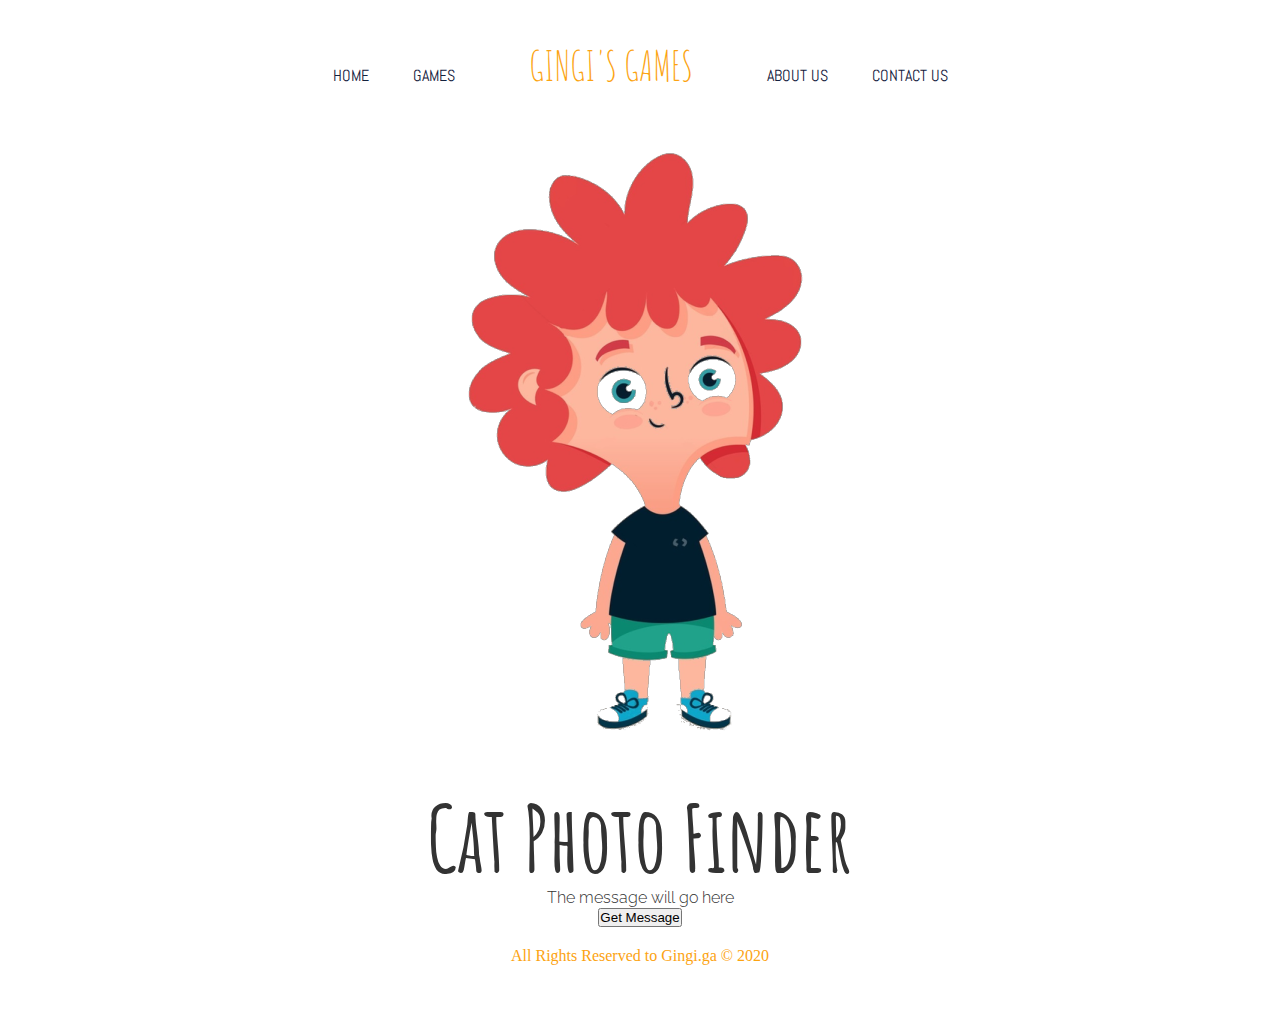
<file: index.html>
<!DOCTYPE html>
<html lang="en-US">

<head>
    <meta charset="UTF-8">
    <meta name="viewport" content="width=device-width, user-scalable=no">
    <title>Gingi</title>
    <link rel="icon" type="image/png" sizes="16x16" href="/favicon-16x16.png">

    <link href="https://fonts.googleapis.com/css?family=Abel|Amatic+SC|Raleway:100,200,300,400,500,600,700,800,900" rel="stylesheet">
    <link rel="stylesheet" href="https://cdnjs.cloudflare.com/ajax/libs/font-awesome/4.7.0/css/font-awesome.min.css">
    <link rel="stylesheet" href="public/css/styles.css">
</head>

<body>
  <div class=wrapper>
    <header class="desktop">
      <a href="index.html">Home</a>
      <a href="#">Games</a>
      <a href="#" id="logo">Gingi's Games</a>
      <a href="#">About us</a>
      <a href="#">Contact us</a>
    </header>
    <header class="mobile">
      <a href="#" id="logo">Gingi's Games</a>
      <a href="javascript:void(0);" class="icon gingi" onclick="openNav()">
        <i class="fa fa-bars"></i>
      </a>
      <nav class="overlay" id="mobileNav">
        <a href="javascript:void(0)" class="closebtn" onclick="closeNav()">&times;</a>
        <div class="overlay-content">
          <a href="index.html">Home</a>
          <a href="#">Games</a>
          <a href="#">About us</a>
          <a href="#">Contact us</a>
        </div>
    </nav>
<h1>Shalom and Welcome to <span class="gingi">Gingi's</span> Playground</h1>
    </header>

    <div class="main">
        <div id="cover">
	    
            <div class="cover-content">
              <img src="public/img/gingi-md.png">
            </div> 
        </div>
    </div>
<h1>Cat Photo Finder</h1>
<p id="message" class="box">
  The message will go here
</p>
<p>
  <button id="getMessage">
    Get Message
  </button>
</p>
  </div>

  <footer class="gingi" ><span>All Rights Reserved to Gingi.ga &copy; 2020</span></footer>
</body>

<script>
  function openNav() {
  document.getElementById("mobileNav").style.width = "100%";
}

function closeNav() {
  document.getElementById("mobileNav").style.width = "0%";
}

document.getElementById('getMessage').onclick = function(){
      const req = new XMLHttpRequest();
      req.open("GET",'https://mkhaikin.github.io/gingi/data.json ', true);
      req.send();
      req.onload=function(){
        const json = JSON.parse(req.responseText);
        document.getElementsByClassName('message').innerHTML = JSON.stringify(json);
console.log('yes')
      };
    };


  </script>
</html>
</file>
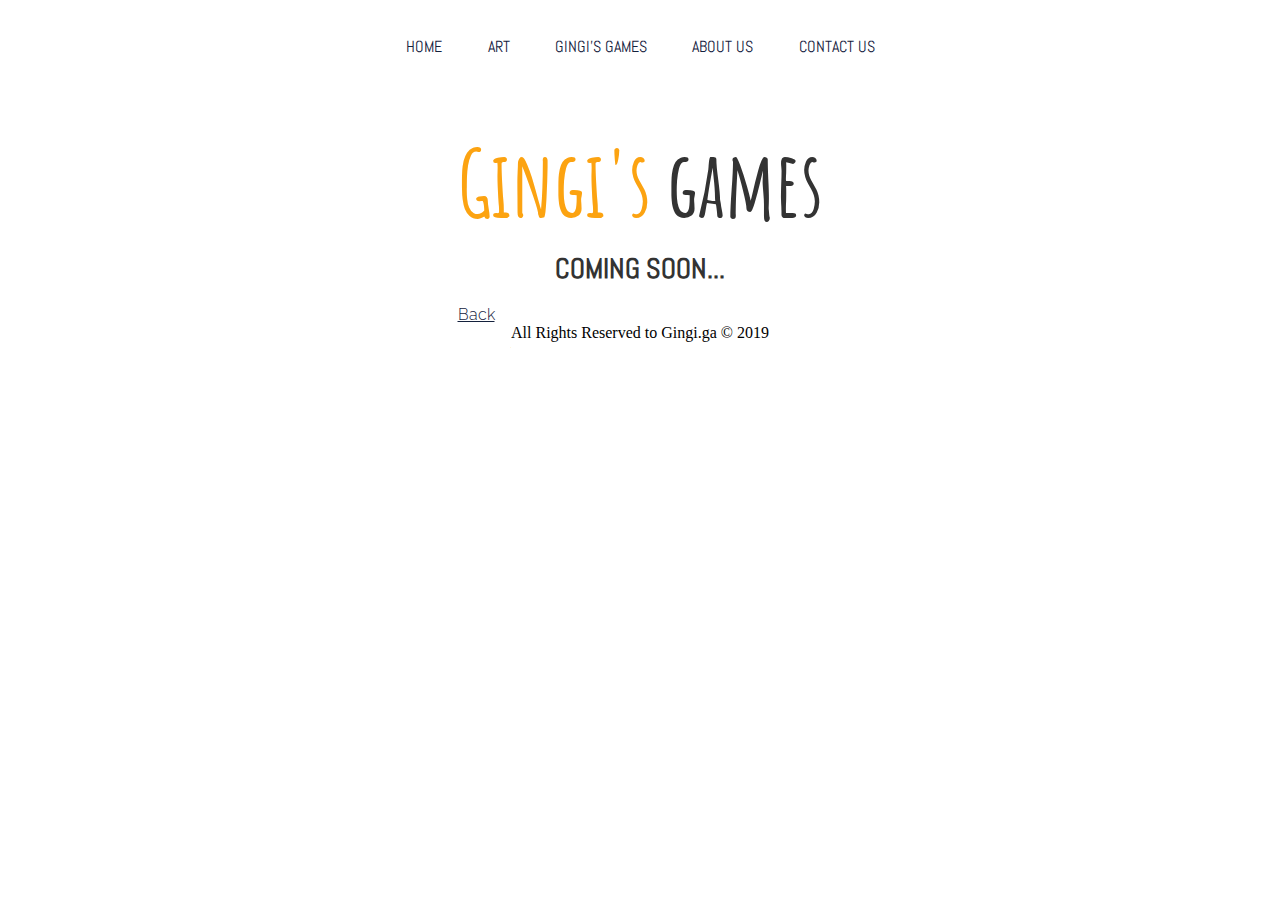
<file: bracha.html>
<!DOCTYPE html>
<html lang="en-US">
    <head>
      <meta charset="UTF-8">
      <meta name="viewport" content="width=device-width, initial-scale=1">
      <title>Gingi's Games</title>
      <link href="https://fonts.googleapis.com/css?family=Abel|Amatic+SC|Raleway:100,200,300,400,500,600" rel="stylesheet">
      <link rel="stylesheet" href="public/css/style.css">
      <script
  src="https://code.jquery.com/jquery-1.12.4.min.js"
  integrity="sha256-ZosEbRLbNQzLpnKIkEdrPv7lOy9C27hHQ+Xp8a4MxAQ="
  crossorigin="anonymous"></script>
    </head>
    <body>
        <header>
            <nav class="navigation">
              <ul>
                <li><a href="index.html">Home</a></li>
                <li><a href="art.html">Art</a></li>
                <li id="logo">Gingi's Games</li>
                <li><a href="about-us.html">About Us</a></li>
                <li><a href="contact-us.html">Contact Us</a></li>
              </ul>
          </nav>
        </header>

        <div class="row">
          <div class="column">
            <h1><span class="gingi">Gingi's</span> games</h1>
            <h3>Coming soon...</h3>
            <p><a href="games.html">Back</a></p>
          </div>
        </div>

        <div class="footer">All Rights Reserved to Gingi.ga &copy; 2019</div>
    </body>
<script src="public/js/script.js" async></script>
</html>
</file>
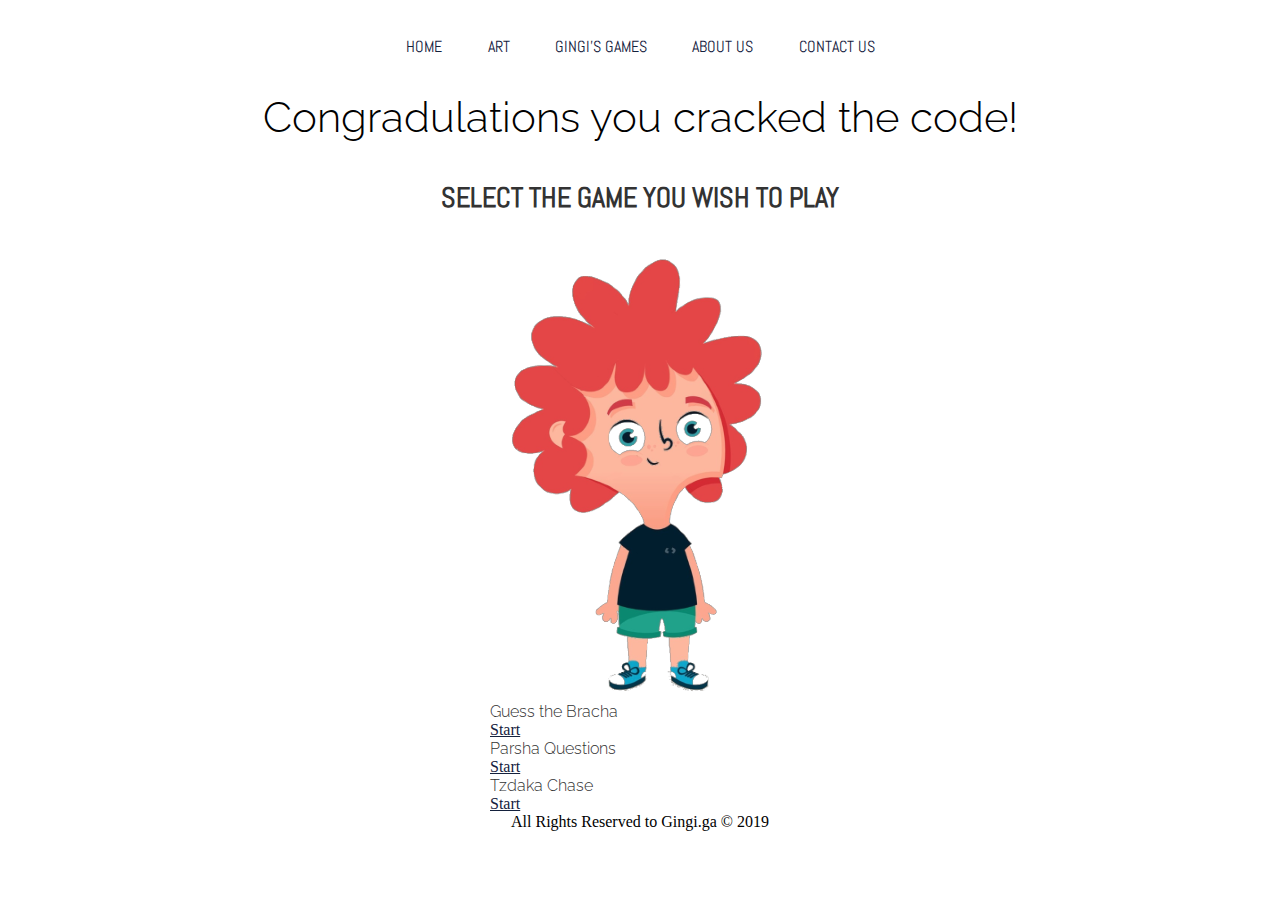
<file: games.html>
<!DOCTYPE html>
<html lang="en-US">
    <head>
        <meta charset="UTF-8">
        <meta name="viewport" content="width=device-width, initial-scale=1">
        <title>Gingi's Games</title>
        <link href="https://fonts.googleapis.com/css?family=Abel|Amatic+SC|Raleway:100,200,300,400,500,600,700,800,900" rel="stylesheet">
        <link rel="stylesheet" href="public/css/style.css">
      
        <script src="https://ajax.googleapis.com/ajax/libs/jquery/3.4.1/jquery.min.js"></script>
    </head>

    <body>
        <header>
            <nav class="navigation">
            <ul>
                <li><a href="index.html">Home</a></li>
                <li><a href="art.html">Art</a></li>
                <li id="logo">Gingi's Games</li>
                <li><a href="about-us.html">About Us</a></li>
                <li><a href="contact-us.html">Contact Us</a></li>
            </ul>
            </nav>
        </header>
  
        <div class="row">
            <div class="cover-content">
              <h2>Congradulations you cracked the code!</h2><h3>Select the game you wish to play</h3>
            </div>
        </div>

        <div class="row">
            <div calss="column">
                <img src="./public/img/gingi-sml.png">
            </div>
            
            <div class="column">

                <div class="game">

                <div class="games">
                 
                  <p>Guess the Bracha</p>
                  <a href="bracha.html" class="more-btn">Start</a>
                </div>
                <div class="game">
                  <p>Parsha Questions</p>
                  <a href="bracha.html" class="more-btn">Start</a>
                </div>
                <div class="game">
                  <p>Tzdaka Chase</p>
                  <a href="tzdaka.html" class="more-btn">Start</a>
                </div>


                </div>

            </div>
        </div>

        <div class="footer">All Rights Reserved to Gingi.ga &copy; 2019</div>
    </body>
<script src="public/js/script.js" async></script>
</html>
</file>
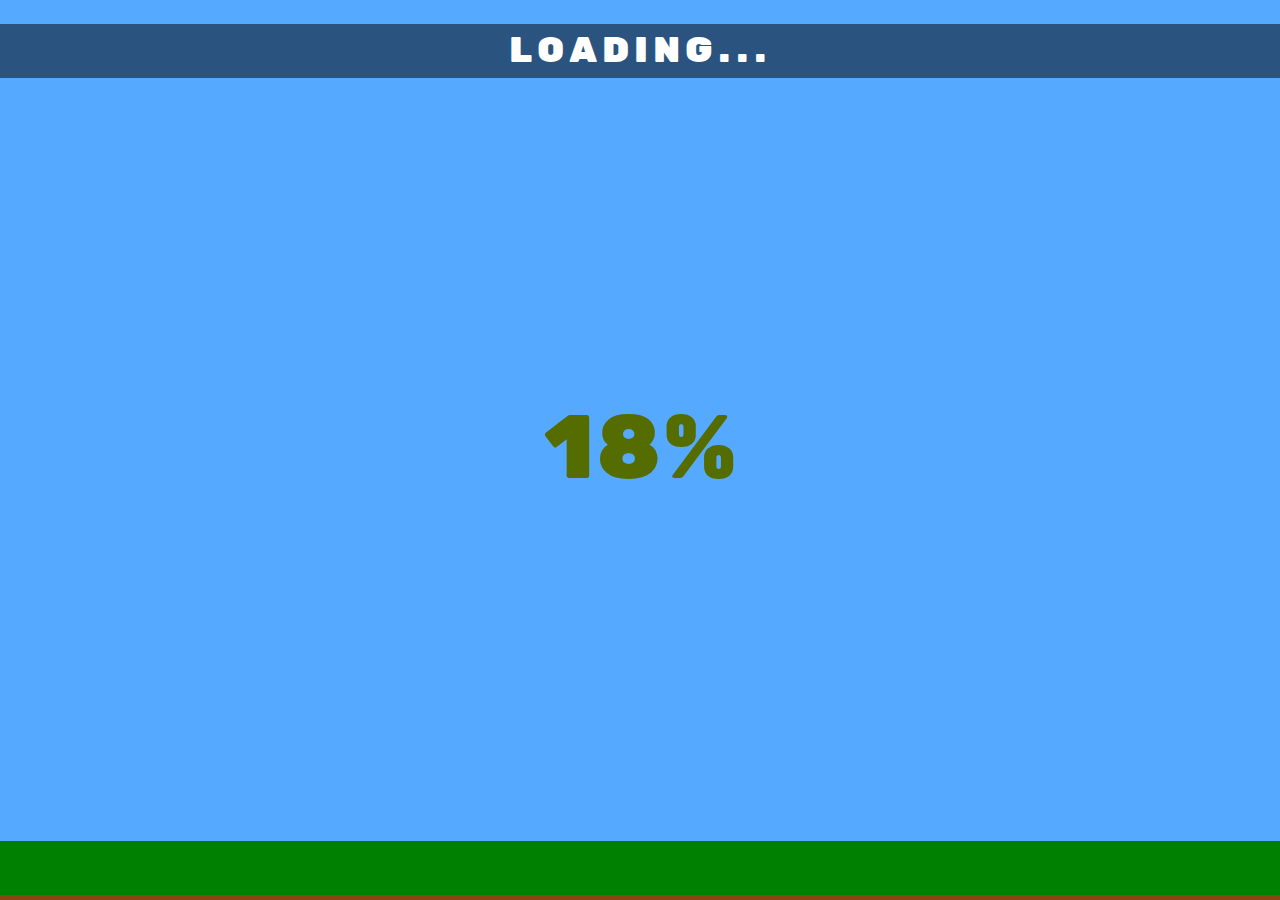
<file: loading.html>
<!DOCTYPE html>
<html>
  <head>
    <meta charset="utf-8">
    <meta name="viewport" content="width=device-width">
    <title>Gingi's Kitchen Trivia</title>
    <link href="style.css" rel="stylesheet" type="text/css" />
    <script src="jquery.js"></script>
    <!-- <script src="//ajax.aspnetcdn.com/ajax/jQuery/jquery-2.1.4.min.js"></script> -->
  </head>
  <body onload="">

    <section class="loader">
  <h1 class="loadingText ">LOADING...</h1>
      <div class="fullscreen">
        <div class="percentage" id="percentage">0%</div>
      </div>
      <div class="loadingbar" id="loadingbar"></div>
      <!-- Footer  -->
      <footer ></footer>
    </section>

    <script src="app.js"></script>
  </body>
</html>
</file>
<file: public/css/styles.css>
* {
  box-sizing:border-box;
  margin: 0;
  padding: 0;
  /*border: 1px solid black;*/
}
/* GLOBAL */
body {
  height: 100%;
}

h1 {
padding-top: 40px;
color: #333;
font-family: 'Amatic SC', cursive;
font-size: 10vh;
line-height: 100px;  
text-align: center;
}

h2 {
color: #000;
font-family: 'Raleway', sans-serif;
font-size: 42px;
font-weight: 300;
text-align: center;
}
h3 {
color: #333;
font-family: 'Abel', sans-serif;
font-size: 28px;
text-align: center;
text-transform: uppercase;
padding: 5% 0;
}
h4 {
color: #FCA311;
font-family: 'Abel', sans-serif;
font-size: 24px;
margin: 0px 0px 50px 0px;
}
p {
color: #333;
font-family: 'Raleway', sans-serif;
font-size: 16px;
font-weight: 300;
}
a {
text-decoration: none;
color: #14213D;

/* border: 1px solid white; */
}
a:hover {
color:#FCA311;
}
.wrapper{
  display: flex;
  flex-direction: column;
  align-items: center;
  text-align: center;
  height: 100%;
}

/* Header Navigation */
header {
  padding: 40px  ;
}
header a.icon{
  display: inline-block;
  position: relative;;
  top: -10px;
  right: 0;
}
.overlay {
  height: 100%;
  width: 0;
  position: fixed;
  z-index: 1;
  top: 0;
  left: 0;
  background-color: rgb(0,0,0);
  background-color: rgba(0,0,0, 0.9);
  overflow-x: hidden;
  transition: 0.5s;
}

.overlay-content {
  position: relative;
  top: 25%;
  width: 100%;
  text-align: center;
  margin-top: 30px;
}

nav.mobileNav a{
font-family: 'Abel', sans-serif;
font-size: 16px;
font-weight: 300;
margin: 16px 20px;
text-transform: uppercase;
}
.overlay a {
  padding: 8px;
  text-decoration: none;
  font-size: 36px;
  color: #818181;
  display: block;
  transition: 0.3s;
}

.overlay a:hover, .overlay a:focus {
  color: #f1f1f1;
}
.overlay .closebtn {
  position: absolute;
  top: 20px;
  right: 45px;
  font-size: 60px;
}

/* li {
color: #14213D;
display: inline-block;
font-family: 'Abel', sans-serif;
font-size: 16px;
font-weight: 300;
margin: 16px 20px;
text-transform: uppercase;
} */



.gingi {
color: #FCA311;
}

#cover {
/*background: url("https://images.unsplash.com/photo-1453749024858-4bca89bd9edc?ixlib=rb-0.3.5&ixid=eyJhcHBfaWQiOjEyMDd9&s=3fce436c0d414fb71dac3ffcd421725f&auto=format&fit=crop&w=1607&q=80") no-repeat  bottom center;
background-size: cover;*/
/* height: 100%; */
/*position: relative;*/
/* width: 100%; */
}

#logo  {
color: #FCA311;
font-family: 'Amatic SC', cursive;
font-size: 40px;
padding: 20px 50px;
}

.cover-content {
text-align: center;
/* width: 70%; */
/*  padding-top: 100px;
*/}


footer {
padding-top: 20px;
text-align: center;
height: 100px;
}


/* Media Queries */
/* mobile hamburger */
@media screen and (max-width: 660px)  {
  header.desktop{
  display: none;
  } 
}

@media only screen 
  and (min-device-width: 375px) 
  and (max-device-width: 600px) 
  and (-webkit-min-device-pixel-ratio: 2)
  and (orientation: landscape) { 
    header.desktop{
      display: none;
    } 
    .overlay a {font-size: 20px}
    .overlay .closebtn {
    font-size: 40px;
    top: 15px;
    right: 35px;
    }
}


@media screen and (min-width: 661px){
  header.mobile{
  display: none;
  } 

  header.desktop a{
    color: #14213D;
    font-family: 'Abel', sans-serif;
    font-size: 16px;
    font-weight: 300;
    padding: 16px 20px;
    text-transform: uppercase;
  }

  header.desktop a:hover{
    color: #FCA311;

  }
}

@media screen and (max-height: 450px) {
  header.mobile{
    display: block;
  }


}
</file>
<file: public/css/style.css>
* {
    box-sizing:border-box;
    margin: 0;
    padding: 0;
    /*border: 1px solid black;*/
}

body {
  display: flex;
  flex-direction: column;
  align-items: center;
}

h1 {
  padding-top: 40px;
  color: #333;
  font-family: 'Amatic SC', cursive;
  font-size: 10vh;
  line-height: 100px;  
  text-align: center;
}

h2 {
  color: #000;
  font-family: 'Raleway', sans-serif;
  font-size: 42px;
  font-weight: 300;
  text-align: center;
}

h3 {
  color: #333;
  font-family: 'Abel', sans-serif;
  font-size: 28px;
  text-align: center;
  text-transform: uppercase;
  padding: 5% 0;
}

h4 {
  color: #FCA311;
  font-family: 'Abel', sans-serif;
  font-size: 24px;
  margin: 0px 0px 50px 0px;
}

p {
  color: #333;
  font-family: 'Raleway', sans-serif;
  font-size: 16px;
  font-weight: 300;
}


header nav.navigation {
  background-color: rgba(255, 255, 255, 0.9);
  overflow-y: auto;
 /* position: fixed;
  left: 0;
  top: 0;*/
  text-align: center;
  width: 100%;
  z-index: 1000;
  padding: 20px 0;
}

ul {
  padding: 0;
}

li {
  color: #14213D;
  display: inline-block;
  font-family: 'Abel', sans-serif;
  font-size: 16px;
  font-weight: 300;
  margin: 16px 20px;
  text-transform: uppercase;
}

li a {
  text-decoration: none;
 border: 1px solid white;

}

li a:visited, a:link {
  color: #14213D;
}

li a:hover {
  color:#FCA311;
}

.gingi {
  color: #FCA311;
}

#cover {
  /*background: url("https://images.unsplash.com/photo-1453749024858-4bca89bd9edc?ixlib=rb-0.3.5&ixid=eyJhcHBfaWQiOjEyMDd9&s=3fce436c0d414fb71dac3ffcd421725f&auto=format&fit=crop&w=1607&q=80") no-repeat  bottom center;
  background-size: cover;*/
  height: 100%;
  /*position: relative;*/
  width: 100%;

#logo {
  color: #FCA311;
  font-family: 'Amatic SC', cursive;
  font-size: 40px;
  padding: 0px 50px;
}

.cover-content {
  box-sizing: border-box;
  margin: 0 auto;
  text-align: center;
  width: 70%;
/*  padding-top: 100px;
*/}


h1 {
  padding-top: 60px;
  color: #333;
  font-family: 'Amatic SC', cursive;
  font-size: 72px;
  line-height: 60px;  
  text-align: center;
}

h2 {
  color: #000;
  font-family: 'Raleway', sans-serif;
  font-size: 42px;
  font-weight: 300;
  text-align: center;
}

h3 {
  color: #333;
  font-family: 'Abel', sans-serif;
  font-size: 28px;
  text-align: center;
  text-transform: uppercase;
  padding: 5% 0;
}

h4 {
  color: #FCA311;
  font-family: 'Abel', sans-serif;
  font-size: 24px;
  margin: 0px 0px 50px 0px;
}

p {
  color: #333;
  font-family: 'Raleway', sans-serif;
  font-size: 16px;
  font-weight: 300;
}

.row {
  display: flex;
  justify-content: center;
  padding: 10px;
}
.column {
  width: 400px;
  text-align: center;
  line-height: 45px;
}

.column img {
  width: 80%;
=======
.row {
  display: flex;
  justify-content: center;
  padding: 20px;
}
.column {
  width: 300px;
  text-align: center;
  line-height: 35px;
  display: flex;
  align-items: center;

}

.column img {


}

.column h3 {
  background-color: rgba(255, 255, 255, 0.6);

  padding: 25%;

}

input[type=text], select {
  width: 100%;
  padding: 12px 20px;
  margin: 8px 0;
  display: inline-block;
  border: 1px solid #ccc;
  border-radius: 4px;
  box-sizing: border-box;
  text-align: center;
}

/*hidden btn to enter games*/
#enter{
  background-color: #4CAF50;
  border: none;
  color: white;
  padding: 15px 32px;
  text-align: center;
  text-decoration: none;
  display: inline-block;
  font-size: 16px;
  margin: 4px 2px;
  cursor: pointer;
}


.games {
  margin: 0 auto;
  padding:5px;
  display: flex;
    flex-direction: column;
    align-items: center;
      justify-content: space-between;
}

.games > div {
  background-color: #f1f1f1;
  width: 150px;
  margin: 10px;
  text-align: center;
  
  font-size: 30px;
}

a.more-btn {
  border: none;
  padding: 15px 32px;
  text-align: center;
  text-decoration: none;
  display: inline-block;
  font-size: 16px;
  margin: 4px 2px;
  cursor: pointer;
  color: black; 
  border: 2px solid #4CAF50;
  border-radius: 25px;

}

a.more-btn:hover {
  background-color: #4CAF50;
  padding: 15px 32px;
  text-align: center;
  text-decoration: none;
  display: inline-block;
  font-size: 16px;
  margin: 4px 2px;
  cursor: pointer;
  color: black; 
  border: 2px solid #4CAF50;
  border-radius: 25px;

}

.footer {
  padding-top: 20px;
  text-align: center;
  position: fixed;
  left: 0;
  bottom: 0;
}

  }


/* Responsive layout - makes the two columns stack on top of each other instead of next to each other */
@media screen and (max-width: 600px) {
  .row {
    display: flex;
    flex-direction: column;
    align-items: center;
  }

  .column h3 {
    padding: 5% 0;
    padding-left: 25%;
    padding-right: 25%;
  }
  
  .footer {
  padding-top: 20px;
  text-align: center;
  }
}
</file>
<file: style.css>
@import 'https://fonts.googleapis.com/css?family=Rubik+One';

/* * {
	box-sizing: border-box;
} */

 html, body {
	margin: 0;
	padding: 0;
}

body {
	font-family: 'Source Sans Pro', 'Helvetica', Arial, sans-serif;
  font-size: 18px;
	line-height: 1.5;
	background-color: #55A9FF;
}

/* .cloud{
  background: url(img/cloud.png) bottom center;
  display: block;
  width: 140px;
  height: 76px;
  background: url(img/white_cloud.svg);
  background-size: 140px 76px;
  position: absolute;
  right:5%;
} */
.cloud{
	position: absolute;
	background: url(img/white_cloud.svg);
	width:auto;
}
.cloud1{
  width: 140px;
  height: 76px;
  top: 50px;
  right: 85%;
  z-index: -1;
}
.cloud2{
  width: 140px;
  height: 76px;
	top: 80px;
  left: 55%;
  z-index: -1;
}
.cloud3{
	background-size: 168px 91px;
  width:168px;
  height: 91px;
  top: 25px;
  right:70% ;
  z-index: -1;
}
.cloud4{
  width:168px;
  height: 91px;
  background-size: 168px 91px;
  top: 35px;
  left:65% ;
  z-index: -1;
}

.wrap{
	padding-top: 2%;
	height: 100%;
	width: 100%;
}

header{
	position: relative;
	height: auto;
	text-align: center;
	margin: 0 auto;
	padding: 10px 20px;
	width: 100%;
	border-top: 12px solid #2a547f;
	border-bottom: 20px solid #2a547f;
	background-color: white;
	z-index: -2;
}
#trivia {
	font-family:inherit;
	padding: 20px;
  color: #0084ff;
	font-size: 2em;
	letter-spacing: 14px;
  text-shadow: 4px 3px 10px #a8a8a8;
  text-transform: uppercase;
}

#help {
	font-size: 0.8em;
	text-align: center;
	color: white;
	text-shadow: 2px 3px 8px black;
  z-index: 0;
	padding: 20px;
}
h3{
	color: white;
	font-family: "Trebuchet MS", Helvetica, sans-serif;
	font-size: 28px;
	text-align: center;
}
a {
	padding: 10px;
	width: 200px;
	color: white;
}
.main{
  background:#55A9FF;
  min-height: 700px;
  border-bottom: 8px #2a547f;
	text-align: center;
}
/* Login */
.container {
	display: none;
	background-image: /* background: -webkit-linear-gradient(top left, #55A9FF, #cce5ff);*/;
	background-image: /* background: -o-linear-gradient(top left, #55A9FF, #cce5ff);*/;
	background-image: /* background: linear-gradient(to bottom right, #55A9FF, #cce5ff);*/;
}

.login-box{
  position: relative;
  width: 350px;
  height: 500px;
  margin: 0 auto;
  background: inherit;
  border-radius: 2px;
  overflow: hidden;
	top : 80px;
}
/* .blurred-box:after{
 content: '';
 width: 300px;
 height: 300px;
 background: inherit;
 position: absolute;
 left: -25px;
 right: 0;
 top: -25px;
 bottom: 0;
 box-shadow: inset 0 0 0 200px rgba(255,255,255,0.05);
 filter: blur(10px);
} */
/* Form which you dont need */
.user-login-box{
  position: relative;
  margin-top: 25px;
  text-align: center;
  z-index: 1;
}
.user-login-box > *{
  display: inline-block;
  width: 200px;
}
.user-icon{
  width: 160px;
  height: 160px;
  position: relative;
  border-radius: 50%;
  background-size: cover;
  background-image: url(img/gingi-ginger-kid.jpg);
	background-position: top;
	/* background-image: url(https://pbs.twimg.com/profile_images/725321660484583424/ArQ4fM3k.jpg); */
}
.enter-name{
  margin-top: 15px;
  margin-bottom: 15px;
  color: white;

	font-family: "Trebuchet MS", Helvetica, sans-serif;

}
input.user-input{
  width: 200px;
  height: 28px;
  opacity: 0.4;
  border-radius: 2px;
  padding: 25px 15px;
  border: 0;
	border-radius: 5px;
	margin-bottom: 8px;
}
button.submit {
	background: #0084ff;
	border: none;
	border-radius: 5px;
	padding: 18px 14px;
	font-size: 15px;
	color: #fff;
}
button.submit:active {
	background-color: green;
}
.start{
	margin: 0 auto;
}
#start{
	background: #0084ff;
	border: none;
	border-radius: 5px;
	padding: 12px 14px;
	font-size: 15px;
	color: #fff;
	margin: 0 auto;
}

label {
  padding-right: 25px;
}

input[type=text]:hover {
    background-color: #cce5ff ;
}
img .ginger{
  border-radius: 50%;
  height: 25%;
  width: 25%;
  background-image: url("img/gingi-ginger-kid_white.jpg");
  float: left;
  display: block;

  background: url(img/white_cloud.svg);

  position: absolute;
  top: 60px;
  left: 70%;
}

.panel{
  display: none;
  position: relative;
  top: 40px;
  border: solid 2px #ffab55;
  margin: 0 auto;
  height: 40px;
  width: 200px;
  text-align: center;
  color: #ffab55;
  border-radius: 0px 0px 50px 50px;
}

.panel span{
	font-size: 24px;
}

/* button {
  background: #0084ff;
  border: none;
  border-radius: 5px;
  padding: 18px 14px;
  font-size: 15px;
  color: #fff;
} */

footer {
	background-color: green;
	position: fixed;
	bottom: 0;
	height: 6%;
	width: 100%;
	border-bottom: 5px solid saddlebrown;
	z-index: 10;
}

/* LOADING ... */
/*  */
section{
	margin: 0;
	padding: 0;
}
section.loader{
	height: 100%;
	z-index: 100;
}
.loadingText{
	font-family: 'Rubik One', sans-serif;
	background-color: #2a547f;
	color: white;
	text-align: center;
	padding: 0px;
	letter-spacing: 5px;
	font-weight:400;
	opacity: 1	;
	position: fixed;
	width: 100%;
	z-index: 10;
	color: white;
}
.fullscreen {
	height:100vh;
  display: flex;
  flex-direction: column;
  justify-content: center;
  align-items: center;
}
.percentage {
  font-family: 'Rubik One', sans-serif;
  font-size: 5em;
  color: orange;
  mix-blend-mode: multiply;
	z-index: 102;
}
.loadingbar {
  height: 100vh;
  width: 100vw;
  z-index: 1;
  background-color: #55A9FF;
  top:0;
  left: 0;
  position: absolute;
}

@media only screen and (max-width: 600px) {
	#trivia {
		position: relative;
		font-family:inherit;
		padding: 0px;
	  color: #0084ff;
		font-size: 2em;
		letter-spacing: 14px;
	  text-shadow: 4px 3px 10px #a8a8a8;
	  text-transform: uppercase;
}
</file>
